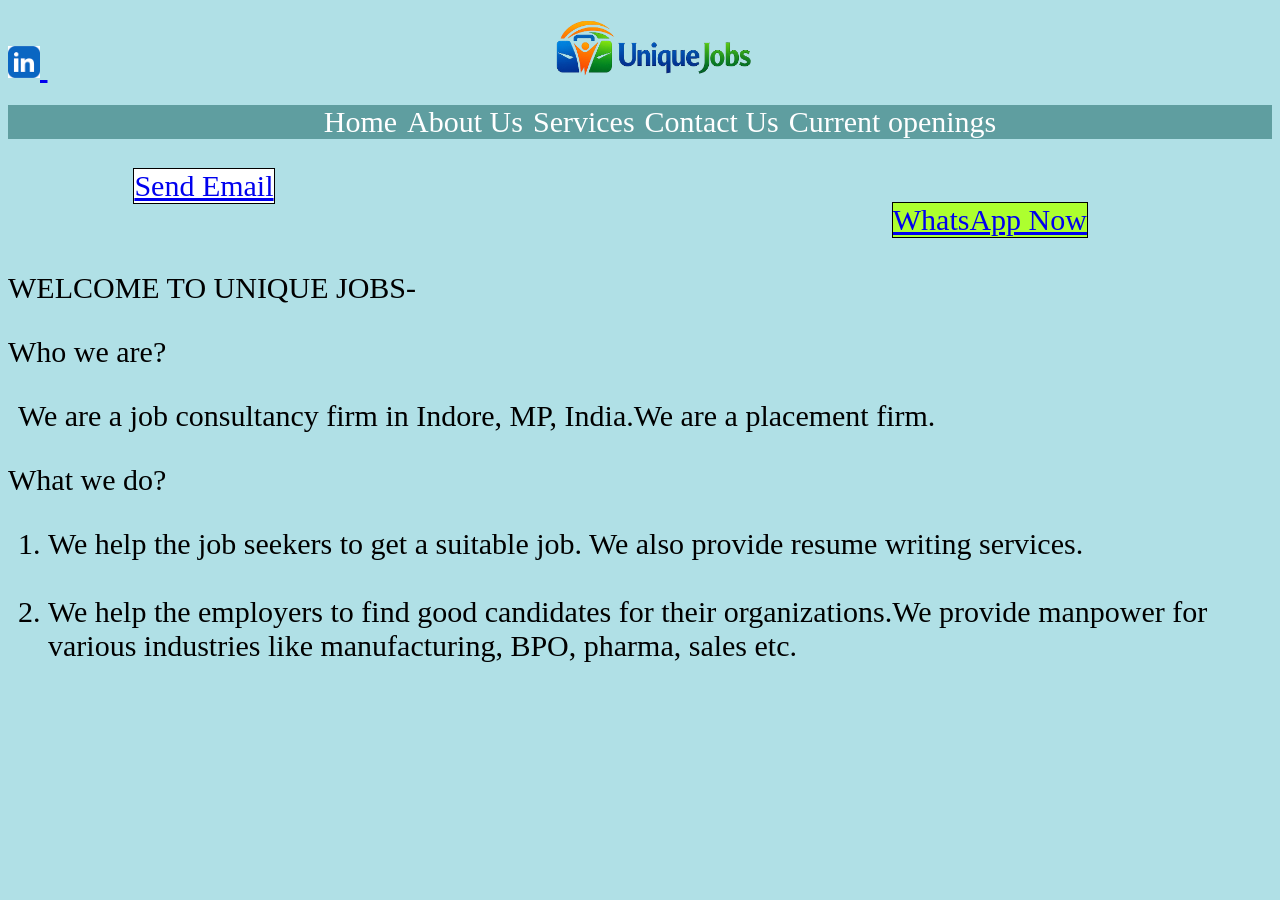
<file: index.html>
<!DOCTYPE html>
<html style="background-color:powderblue;font-size:30px;">

<title>UNIQUE JOBS</title>
<a href="https://www.linkedin.com/company/uniquejobs/services/?viewAsMember=true" target="blank" >
  <img src="d12.png" alt="LinkedIn Icon" style="width: 32px; height: 32px;">
</a>
  
<head>
 
    <link rel="icon" type="image/png" href="favicon.png">
    
    <meta http-equiv='cache-control' content='no-cache'>
    <meta http-equiv='expires' content='0'>
    <meta http-equiv='pragma' content='no-cache'>
    <link rel="stylesheet" href="style.css">   
</head>
 <a style="height:32px; width:32px;"><img src="Logo2.png" class="site-logo"></a>
<body>
    <nav class="navbar">
        <ul>
            <li><a href="home.html">Home</a></li>
            <li><a href="about.html">About Us</a></li>
            <li><a href="service.html">Services</a></li>
            <li><a href="contact.html">Contact Us</a></li>
            <li><a  href="openings.html">Current openings</a></li>


        </ul>
    </nav>
 <a href="mailto:uniquejobs.hrd@gmail.com" style="display:flex;width:fit-content;margin-left:10%; background-color: white;outline:1px solid black;justify-content: left;">Send Email</a>
    <a href="https://wa.me/919981761788" style="display:flex;width:fit-content;margin-left:70%; background-color: greenyellow;outline:1px solid black;justify-content: right;">WhatsApp Now</a>
    <br>
   
    <h style="text-align:center;text-transform:uppercase;color:black;">Welcome to Unique Jobs-</h>

    <p style="font-size:30px;color:black;">Who we are?</p>

    <p style="margin-left:10px;font-size:30px;">We are a job consultancy firm in Indore, MP, India.We are a placement firm.
    <p>

    <p style="font-size:30px;color:black;">What we do?
    <p>
    <p style="font-size:30px;">
    <ol>
        <li>We help the job seekers to get a suitable job. We also provide resume writing services.</li>
        <br>
        <li>We help the employers to find good candidates for their organizations.We provide manpower for various industries like manufacturing, BPO, pharma, sales etc.</li>
    </ol>
    </p>


</body>

</html>
</file>
<file: style.css>
.nav{
display:flex;
height:60px;
width:device-width;
}
.navbar{
     background-color:cadetblue;
     margin-top:0px;
}

nav ul {
  display: flex;  
  justify-content:center;
  list-style-type: none;     /* Removes bullet points */
  gap: 10px;                 /* Optional: Adds space between items */
  font-size:30px;
  margin-top:20px;
}

nav ul li a {
    color: white; /* Use hex, RGB, or color names */
    text-decoration: none; /* Optional: removes underline */
}

.nav-link {whatsapp now}{
color:dark green;
}


* Default style */
.navbar ul li a {
  text-decoration: none;
  color: white;
  padding: 20px;
  transition: 0.3s; /* Smooths the transition */
}

/* Hover style */
.navbar ul li a:hover {
  background-color: red; /* Changes background on hover */
  color:blue;            /* Changes text color on hover */
  border-radius: 5px;
}


.site-logo {
      height:60px;
      width:200px;
      margin-left:150px;
      margin-top:10px;
 }

@media {
     .nav{
       width:100%;
       margin-right:0px;}
     .site-logo{
       margin-left:40%;}
}


.whatsapp-float {
    position: fixed;
    width: 60px;
    height: 60px;
    bottom: 40px;
    right: 40px;
    background-color: #25d366;
    color: #FFF;
    border-radius: 50px;
    text-align: center;
    font-size: 35px;
    box-shadow: 2px 2px 3px #999;
    z-index: 100;
    display: flex;
    align-items: center;
    justify-content: center;
    text-decoration: none;
    transition: all 0.3s ease;
}

.whatsapp-float:hover {
    background-color: #128c7e;
    transform: scale(1.1);
}
.special-link{
  .special-link { color: green; }
}
.nav-email {
  margin-top: auto; /* Keeps the email intact and pushed to the bottom */
  padding-top: 20px;
}
</file>
